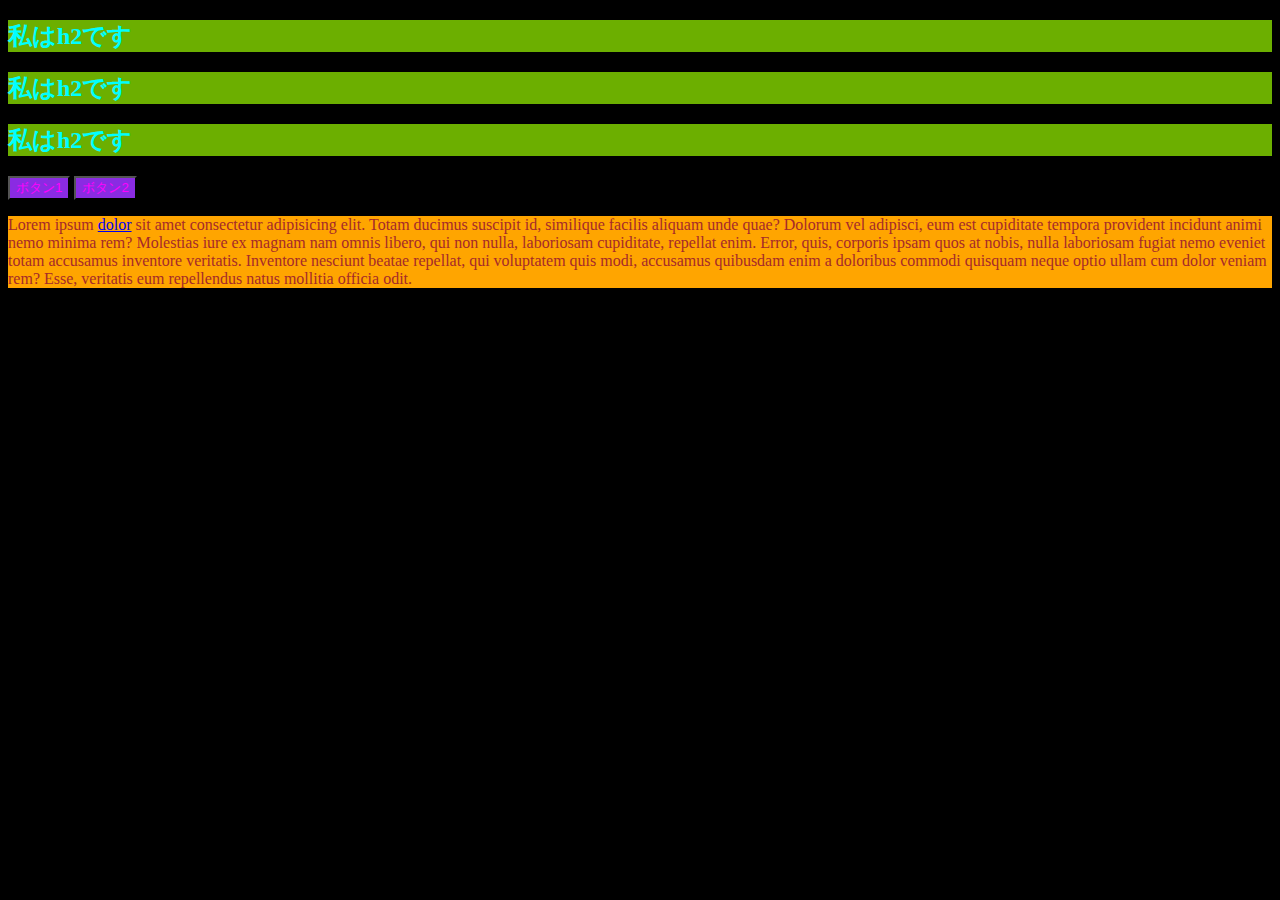
<file: css入門/index.html>
<!DOCTYPE html>
<html lang="en">
<head>
    <meta charset="UTF-8">
    <meta name="viewport" content="width=device-width, initial-scale=1.0">
    <title>CSS入門</title>
    <link rel="stylesheet" href="app.css">
    <!-- <style>
        h2 {
            color: palegreen
        }
    </style> -->
</head>
<body>
    <!-- インラインスタイル　非推奨 -->
    <!-- <h1 style="color: purple">Hello World</h1>
    <button style="background-color: palegreen;">私はボタンです</button>
    <button style="background-color: palegreen;">もう一つのボタン</button> -->

    <h2>私はh2です</h2>
    <h2>私はh2です</h2>
    <h2>私はh2です</h2>
    <button>ボタン1</button>
    <button>ボタン2</button>
    <p>Lorem ipsum <a href="mob/">dolor</a> sit amet consectetur adipisicing elit. Totam ducimus suscipit id, similique facilis aliquam unde quae? Dolorum vel adipisci, eum est cupiditate tempora provident incidunt animi nemo minima rem?
    Molestias iure ex magnam nam omnis libero, qui non nulla, laboriosam cupiditate, repellat enim. Error, quis, corporis ipsam quos at nobis, nulla laboriosam fugiat nemo eveniet totam accusamus inventore veritatis.
    Inventore nesciunt beatae repellat, qui voluptatem quis modi, accusamus quibusdam enim a doloribus commodi quisquam neque optio ullam cum dolor veniam rem? Esse, veritatis eum repellendus natus mollitia officia odit.</p>
</body>
</html>
</file>
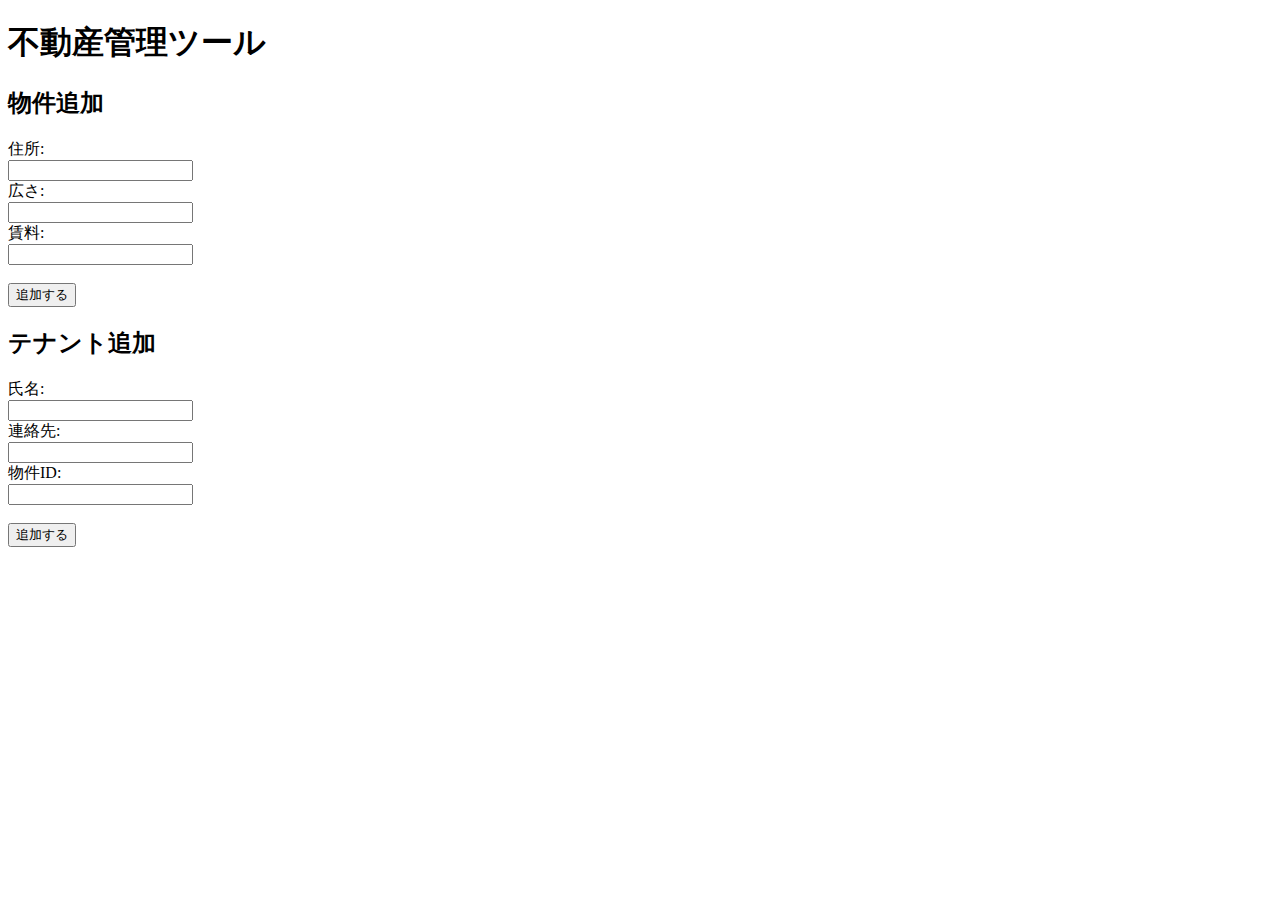
<file: css入門/hudousan.html>
<!DOCTYPE html>
<html lang="ja">
<head>
    <meta charset="UTF-8">
    <title>不動産管理ツール</title>
</head>
<body>
    <h1>不動産管理ツール</h1>
    <h2>物件追加</h2>
    <form action="/add_property" method="post">
        <label for="address">住所:</label><br>
        <input type="text" id="address" name="address"><br>
        <label for="size">広さ:</label><br>
        <input type="number" id="size" name="size"><br>
        <label for="rent">賃料:</label><br>
        <input type="number" id="rent" name="rent"><br><br>
        <input type="submit" value="追加する">
    </form>

    <h2>テナント追加</h2>
    <form action="/add_tenant" method="post">
        <label for="name">氏名:</label><br>
        <input type="text" id="name" name="name"><br>
        <label for="contact">連絡先:</label><br>
        <input type="text" id="contact" name="contact"><br>
        <label for="property_id">物件ID:</label><br>
        <input type="number" id="property_id" name="property_id"><br><br>
        <input type="submit" value="追加する">
    </form>
</body>
</html>
</file>
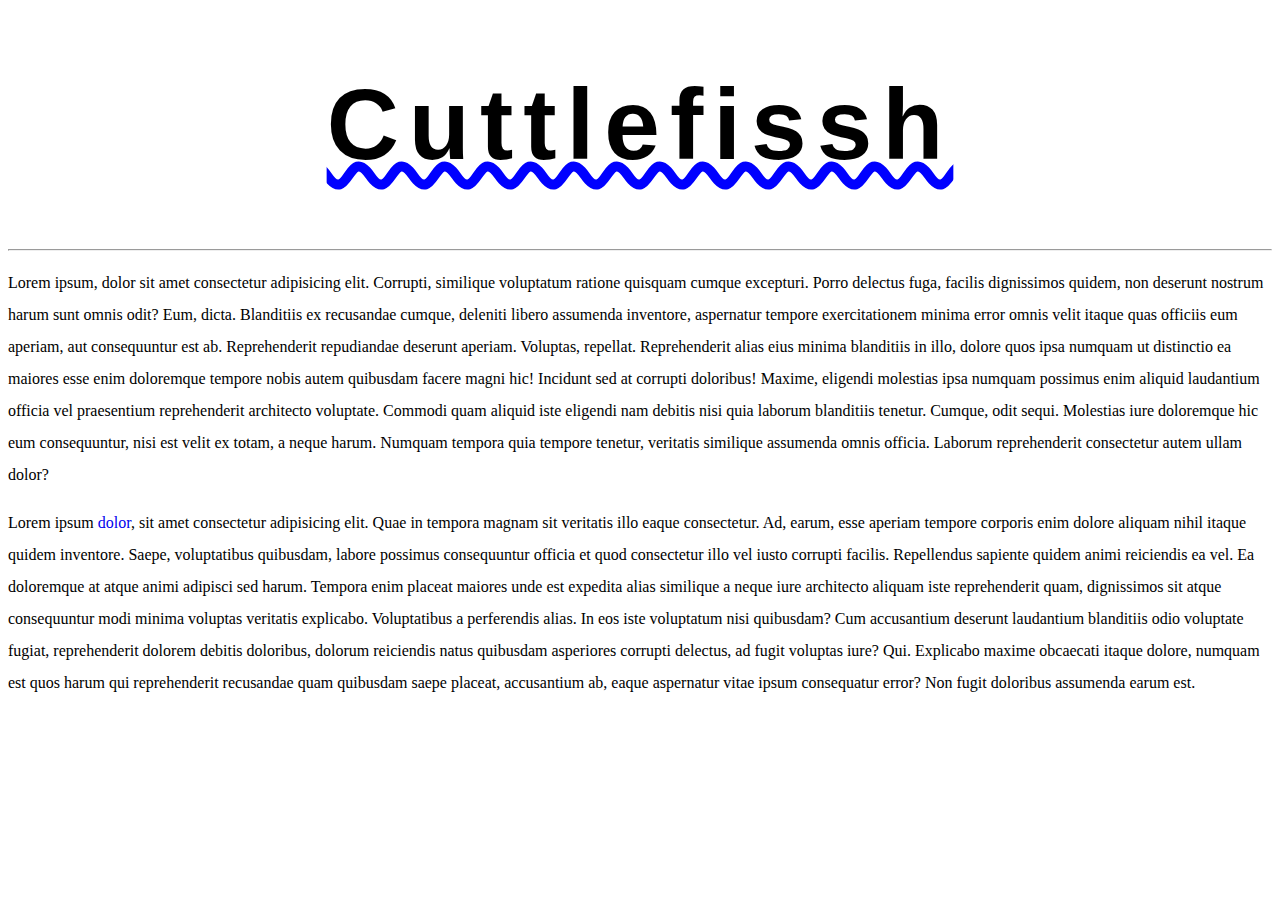
<file: css入門/index2.html>
<!DOCTYPE html>
<html lang="en">
<head>
    <meta charset="UTF-8">
    <meta name="viewport" content="width=device-width, initial-scale=1.0">
    <link rel="stylesheet" href="app2.css">
    <title>CSS Text Properties</title>
</head>
<body>
    <h1>Cuttlefissh</h1>
    <hr>
    <p>
        Lorem ipsum, dolor sit amet consectetur adipisicing elit. Corrupti, similique voluptatum ratione quisquam cumque excepturi. Porro delectus fuga, facilis dignissimos quidem, non deserunt nostrum harum sunt omnis odit? Eum, dicta.
        Blanditiis ex recusandae cumque, deleniti libero assumenda inventore, aspernatur tempore exercitationem minima error omnis velit itaque quas officiis eum aperiam, aut consequuntur est ab. Reprehenderit repudiandae deserunt aperiam. Voluptas, repellat.
        Reprehenderit alias eius minima blanditiis in illo, dolore quos ipsa numquam ut distinctio ea maiores esse enim doloremque tempore nobis autem quibusdam facere magni hic! Incidunt sed at corrupti doloribus!
        Maxime, eligendi molestias ipsa numquam possimus enim aliquid laudantium officia vel praesentium reprehenderit architecto voluptate. Commodi quam aliquid iste eligendi nam debitis nisi quia laborum blanditiis tenetur. Cumque, odit sequi.
        Molestias iure doloremque hic eum consequuntur, nisi est velit ex totam, a neque harum. Numquam tempora quia tempore tenetur, veritatis similique assumenda omnis officia. Laborum reprehenderit consectetur autem ullam dolor?
    </p>
    <p>
        Lorem ipsum <a href="google.com">dolor</a>, sit amet consectetur adipisicing elit. Quae in tempora magnam sit veritatis illo eaque consectetur. Ad, earum, esse aperiam tempore corporis enim dolore aliquam nihil itaque quidem inventore.
        Saepe, voluptatibus quibusdam, labore possimus consequuntur officia et quod consectetur illo vel iusto corrupti facilis. Repellendus sapiente quidem animi reiciendis ea vel. Ea doloremque at atque animi adipisci sed harum.
        Tempora enim placeat maiores unde est expedita alias similique a neque iure architecto aliquam iste reprehenderit quam, dignissimos sit atque consequuntur modi minima voluptas veritatis explicabo. Voluptatibus a perferendis alias.
        In eos iste voluptatum nisi quibusdam? Cum accusantium deserunt laudantium blanditiis odio voluptate fugiat, reprehenderit dolorem debitis doloribus, dolorum reiciendis natus quibusdam asperiores corrupti delectus, ad fugit voluptas iure? Qui.
        Explicabo maxime obcaecati itaque dolore, numquam est quos harum qui reprehenderit recusandae quam quibusdam saepe placeat, accusantium ab, eaque aspernatur vitae ipsum consequatur error? Non fugit doloribus assumenda earum est.
    </p>
</body>
</html>
</file>
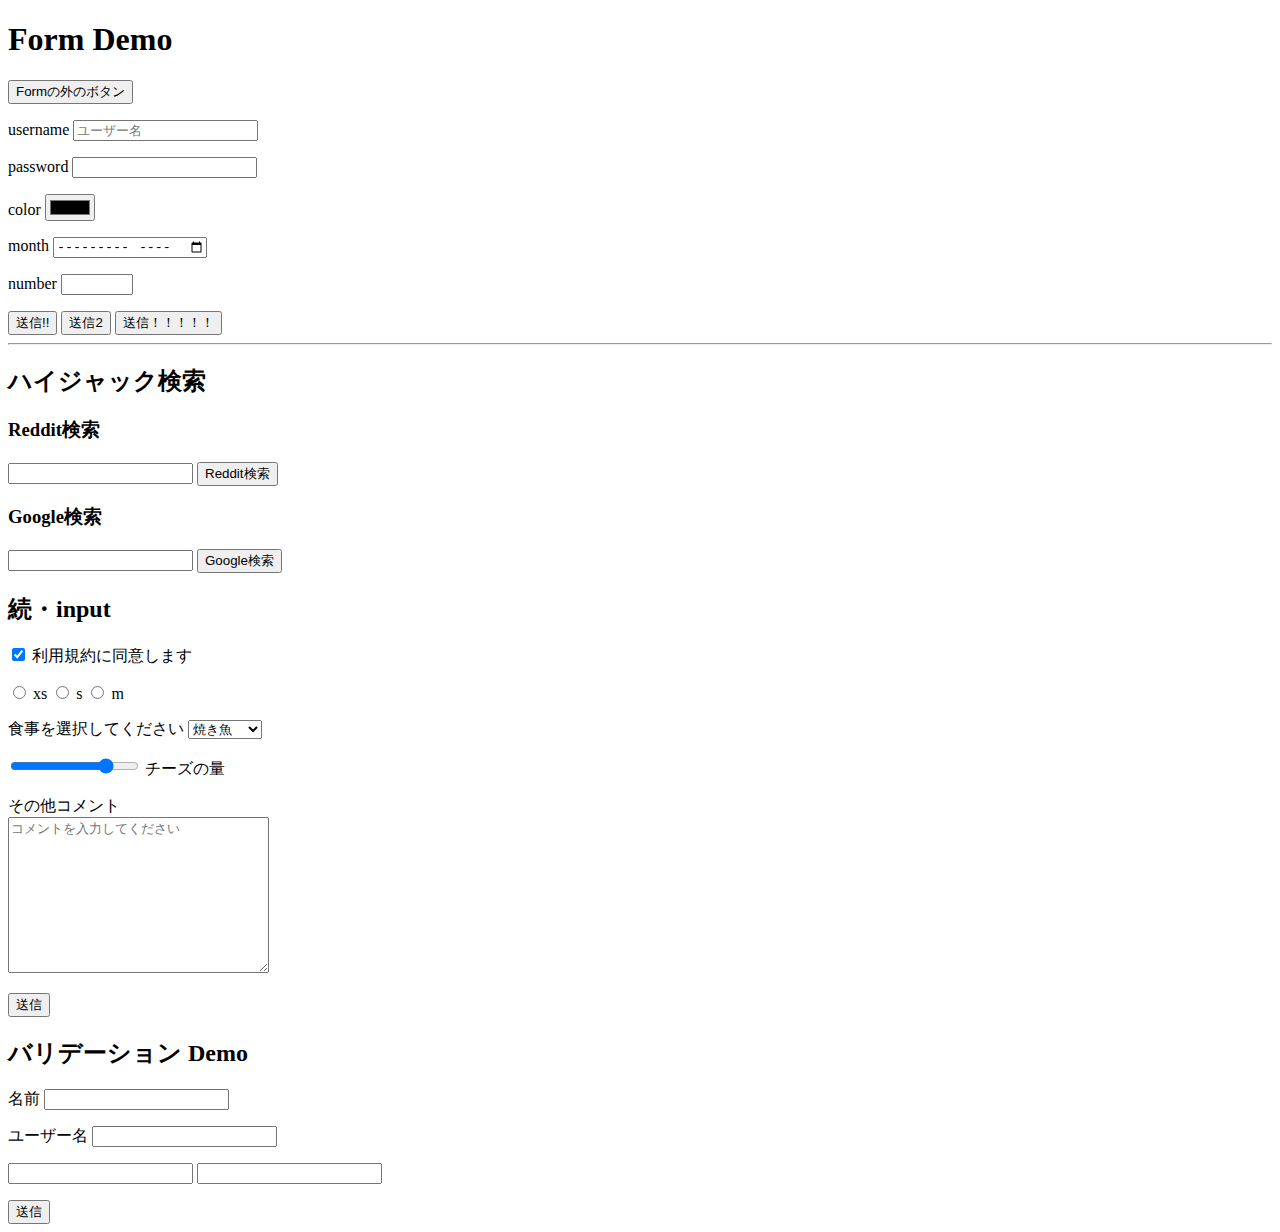
<file: html入門/forms.html>
<!DOCTYPE html>
<html lang="en">
<head>
    <meta charset="UTF-8">
    <meta name="viewport" content="width=device-width, initial-scale=1.0">
    <title>Form Demo</title>
</head>
<body>
    <h1>Form Demo</h1>

    <button>Formの外のボタン</button>

    <form action="/tacos">
        <p>
            <label for="username">username</label>
            <input id="username" type="text" placeholder="ユーザー名" name="username">
        </p>
        <p>
            <label for="password">password</label>
            <input id="password" type="password" name="password">
        </p>
        <p>
            <label for="color">color</label>
            <input id="color" type="color" name="color">
        </p>
        <p>
            <label for="month">month</label>
            <input id="month" type="month" name="month">
        </p>
        <!-- 以下の様に<label for=""></label>のなかに<input type="text"> を入れることで、forとidを用いずに関連付けることもできる -->
        <p>
            <label>number
                <input type="number" name="number" min="1" max="1000">
            </label>
            
        </p>
        <button type="button">送信!!</button>
        <button type="submit">送信2</button>
        <input type="submit" value="送信！！！！！">
        
    </form>

    <hr>

    <h2>ハイジャック検索</h2>
    <h3>Reddit検索</h3>
    <form action="https://www.reddit.com/search">
        <input type="text" name="q">
        <button>Reddit検索</button>
    </form>
    <h3>Google検索</h3>
    <form action="https://www.google.com/search">
        <input type="text" name="q">
        <button>Google検索</button>
    </form>

    <h2>続・input</h2>
    <form action="bird">
        <p>
            <input type="checkbox" name="agree_tos" id="agree" checked>
            <label for="agree">利用規約に同意します</label>
        </p>
        <!-- checkedを付けることでデフォルトの状態をチェックにできる -->
        <p>
            <input type="radio" name="size" id="xs" value="xs">
            <label for="xs">xs</label>
            <input type="radio" name="size" id="s" value="s">
            <label for="s">s</label>
            <input type="radio" name="size" id="m" value="m">
            <label for="m">m</label>
        </p>
        <p>
            <label for="meal">食事を選択してください</label>
            <select name="meal" id="meal">
                <option value="fish">焼き魚</option>
                <option value="salad">サラダ</option>
                <option value="steak">ステーキ</option>
            </select>
        </p>
        <p>
            <input type="range" id="cheese" min="1" max="10" name="cheese_level" step="7" value="5">
            <label for="chease">チーズの量</label>
        </p>
        <p>
            <label for="comment">その他コメント</label>
            <br>
            <textarea name="" id="comment" cols="30" rows="10" placeholder="コメントを入力してください"></textarea>
        </p>
        <button>送信</button>
    </form>

    <h2>バリデーション Demo</h2>
    <form action="/dummy">
        <label for="first">名前</label>
        <input type="text" id="first" name="first" required>
        <p>
            <label for="username">ユーザー名</label>
            <input type="text" id="username" name="username" minlength="5" maxlength="10" required>
        </p>
        <p>
            <input type="email" required>
            <input type="url" required>
        </p>
        <button>送信</button>
    </form>
</body>
</html>
</file>
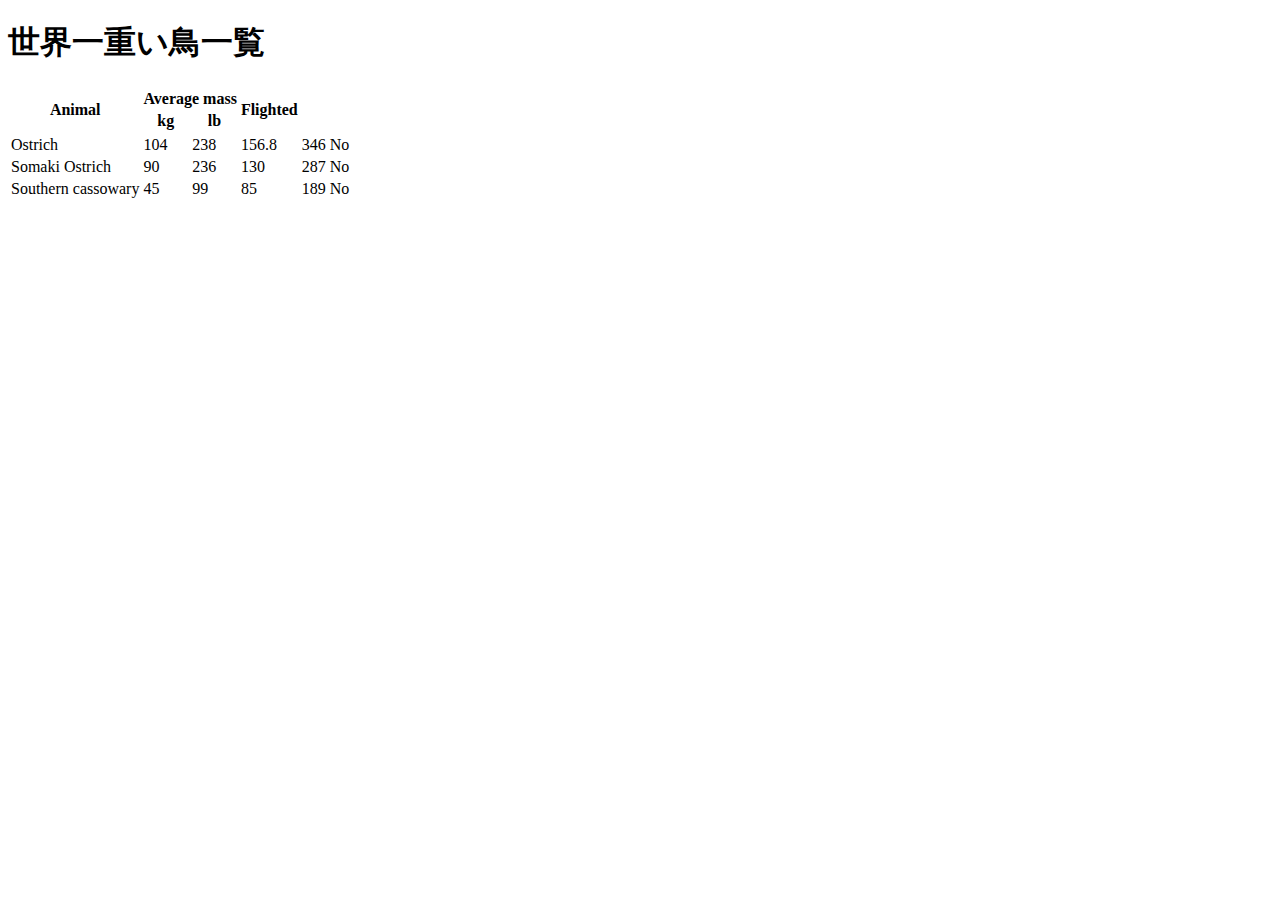
<file: html入門/heaviest_birds.html>
<!DOCTYPE html>
<html lang="en">
<head>
    <meta charset="UTF-8">
    <meta name="viewport" content="width=device-width, initial-scale=1.0">
    <title> 世界一重い鳥一覧</title>
</head>
<body>
    <h1>世界一重い鳥一覧</h1>
    <table>
        <thead>
            <tr>
                <th rowspan="2">Animal</th>
                <th colspan="2">Average mass</th>
                <th rowspan="2">Flighted</th>
            </tr>
                <th>kg</th>
                <th>lb</th>
            <tr>

            </tr>
        </thead>
        
        <tbody>
            <tr>
                <td>Ostrich</td>
                <td>104</td>
                <td>238</td>
                <td>156.8</td>
                <td>346</td>
                <td>No</td>
            </tr>
           
            <tr>
                <td>Somaki Ostrich</td>
                <td>90</td>
                <td>236</td>
                <td>130</td>
                <td>287</td>
                <td>No</td>
            </tr>
    
            <tr>
                <td>Southern cassowary</td>
                <td>45</td>
                <td>99</td>
                <td>85</td>
                <td>189</td>
                <td>No</td>
            </tr>
        </tbody>
       
       
    </table>
</body>
</html>
</file>
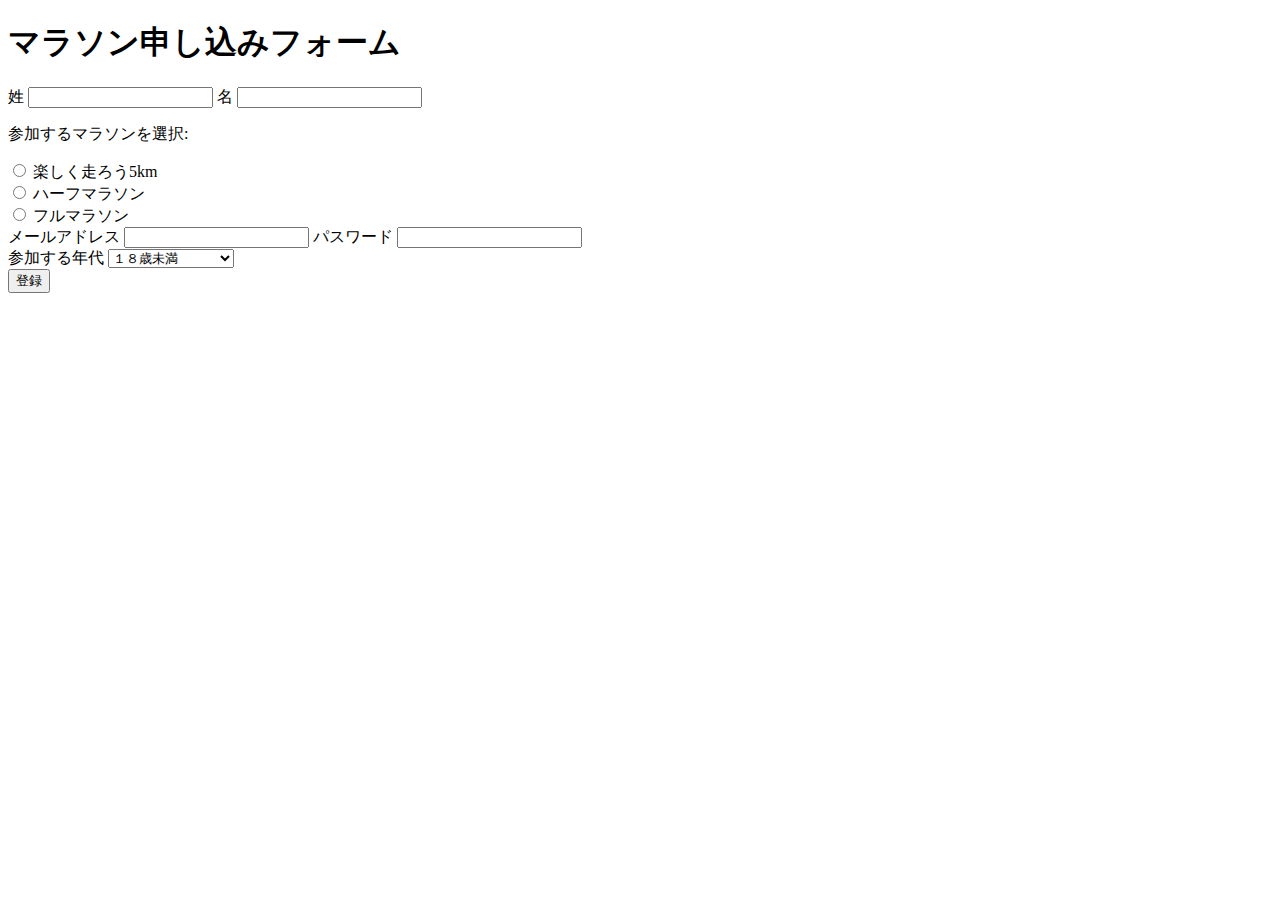
<file: html入門/marason.html>
<!DOCTYPE html>
<html lang="en">
<head>
    <meta charset="UTF-8">
    <meta name="viewport" content="width=device-width, initial-scale=1.0">
    <title>マラソン申し込みフォーム</title>
</head>
<body>
    <h1>マラソン申し込みフォーム</h1>
    <form action="/nisemono">
        <div>
            <label for="lastname">姓</label>
            <input type="text" name="lastname" id="lastname" required>
            <label for="firstname">名</label>
            <input type="text" name="firstname" id="firstname" required>
        </div>
        

            
        <p><label for="">参加するマラソンを選択:</label></p>
        <div>
            <input type="radio" name="race" id="funrun" value="funrun">
            <label for="funrun">楽しく走ろう5km</label>
        </div>
        <div>
            <input type="radio" name="race" id="half" value="half">
            <label for="half">ハーフマラソン</label>
        </div>
        <div>
            <input type="radio" name="race" id="full" value="full">
            <label for="full">フルマラソン</label>
        </div>
        <div>
            <label for="email">メールアドレス</label>
            <input type="email" name="email" id="email" required>
            <label for="password">パスワード</label>
            <input type="password" name="password" id="password" required>
        </div>
        <div>
            <label for="division">参加する年代</label>
            <select name="division" id="division">
                <option value="kids">１８歳未満</option>
                <option value="ya">１８歳から３０歳</option>
            </select>
            
        </div>
        <button>登録</button>
            
    </form>

</body>
</html>
</file>
<file: css入門/app.css>
h2 {
    color:aqua;
    background-color: rgb(108, 175, 0);
}

button {
    color:magenta;
    background-color: blueviolet;
}

p {
    color:brown;
    background: orange;
}

body {
    background-color:#000000;
}

/* #cc55eeであったり#111111のようなものは#c5eであったり、#111のように省略可能 */
</file>
<file: css入門/app2.css>
h1 {
    text-align: center;
    text-decoration: blue underline wavy;
    letter-spacing: 10px;
    font-size: 100px;
    font-family: Arial, sans-serif;
}
/* font-familyを入れる際は左側から順にpcにあるフォントかどうか試行されるので、最後に、総称ファミリーを入れるとよい　Arialを入れる場合であったらsans Sherifのように */
a {
   text-decoration: none; 
   font-weight: normal;
}

p {
    line-height: 2;
}
</file>
